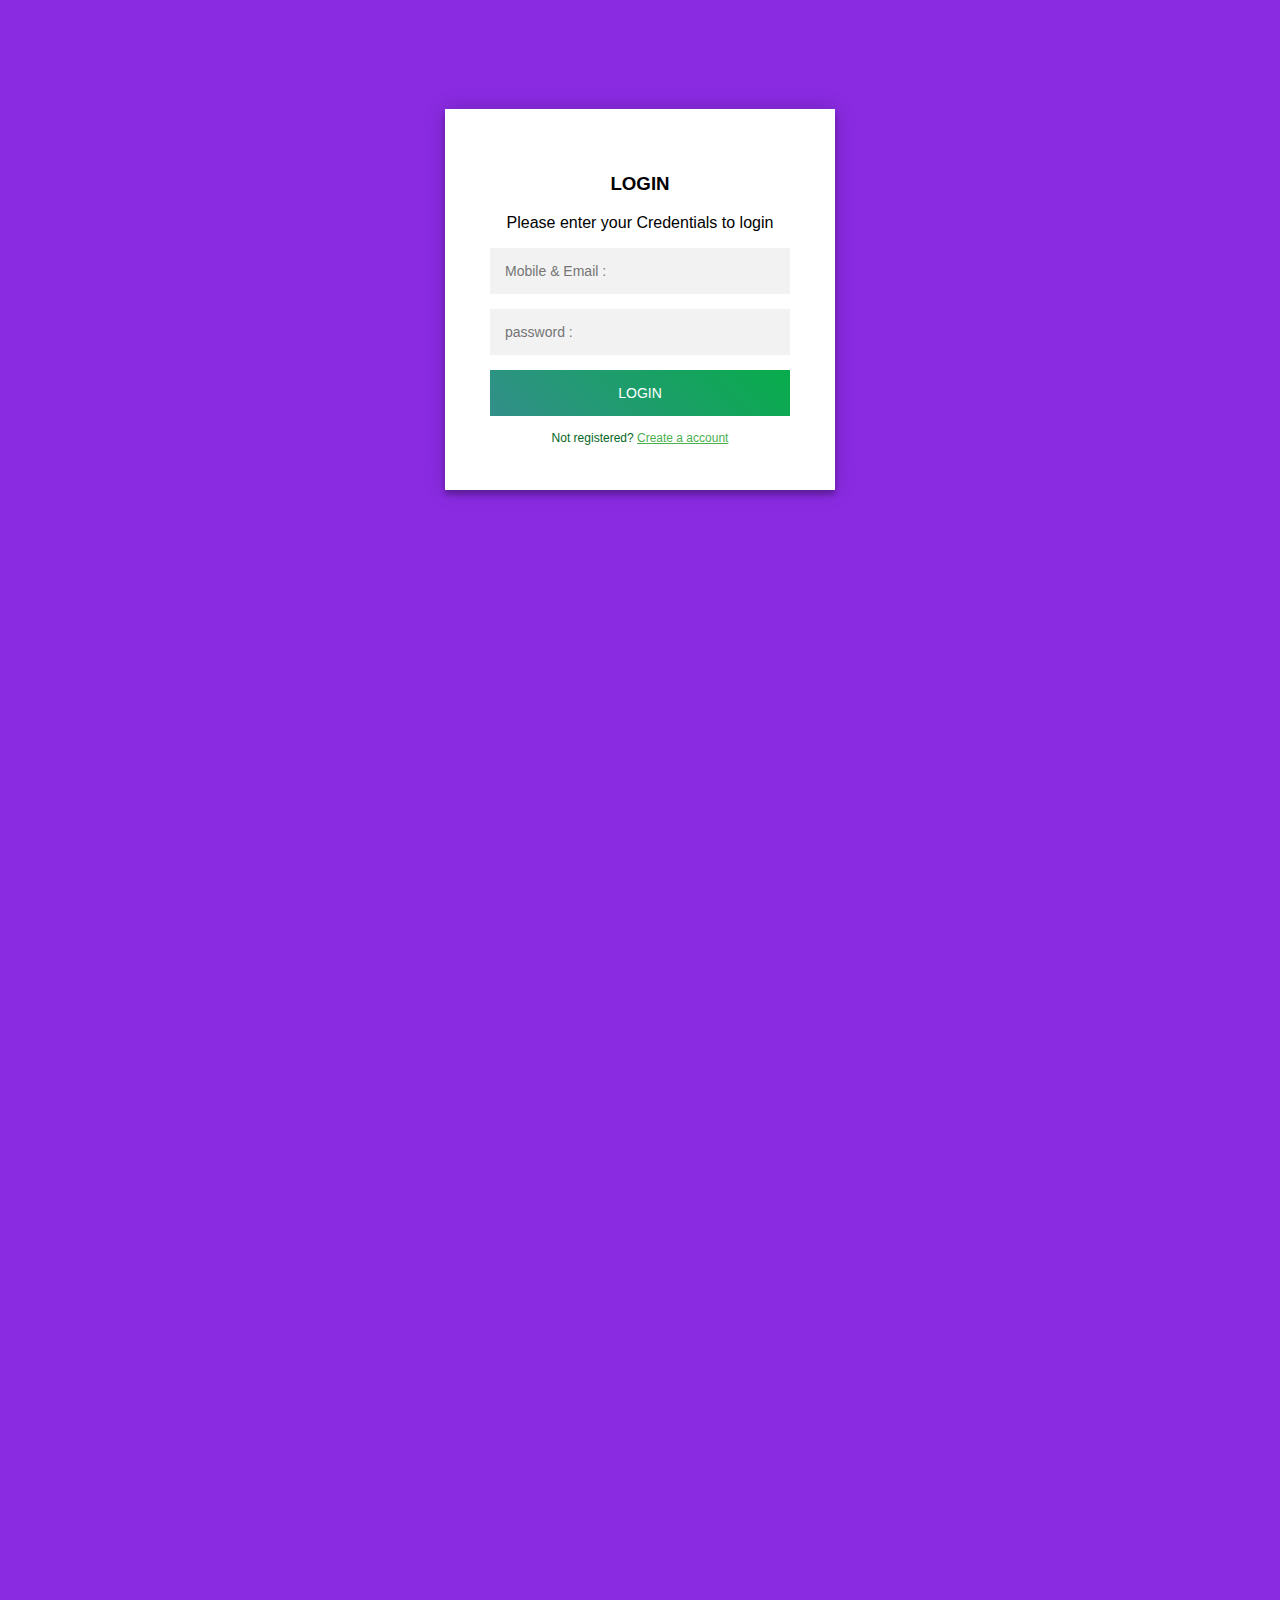
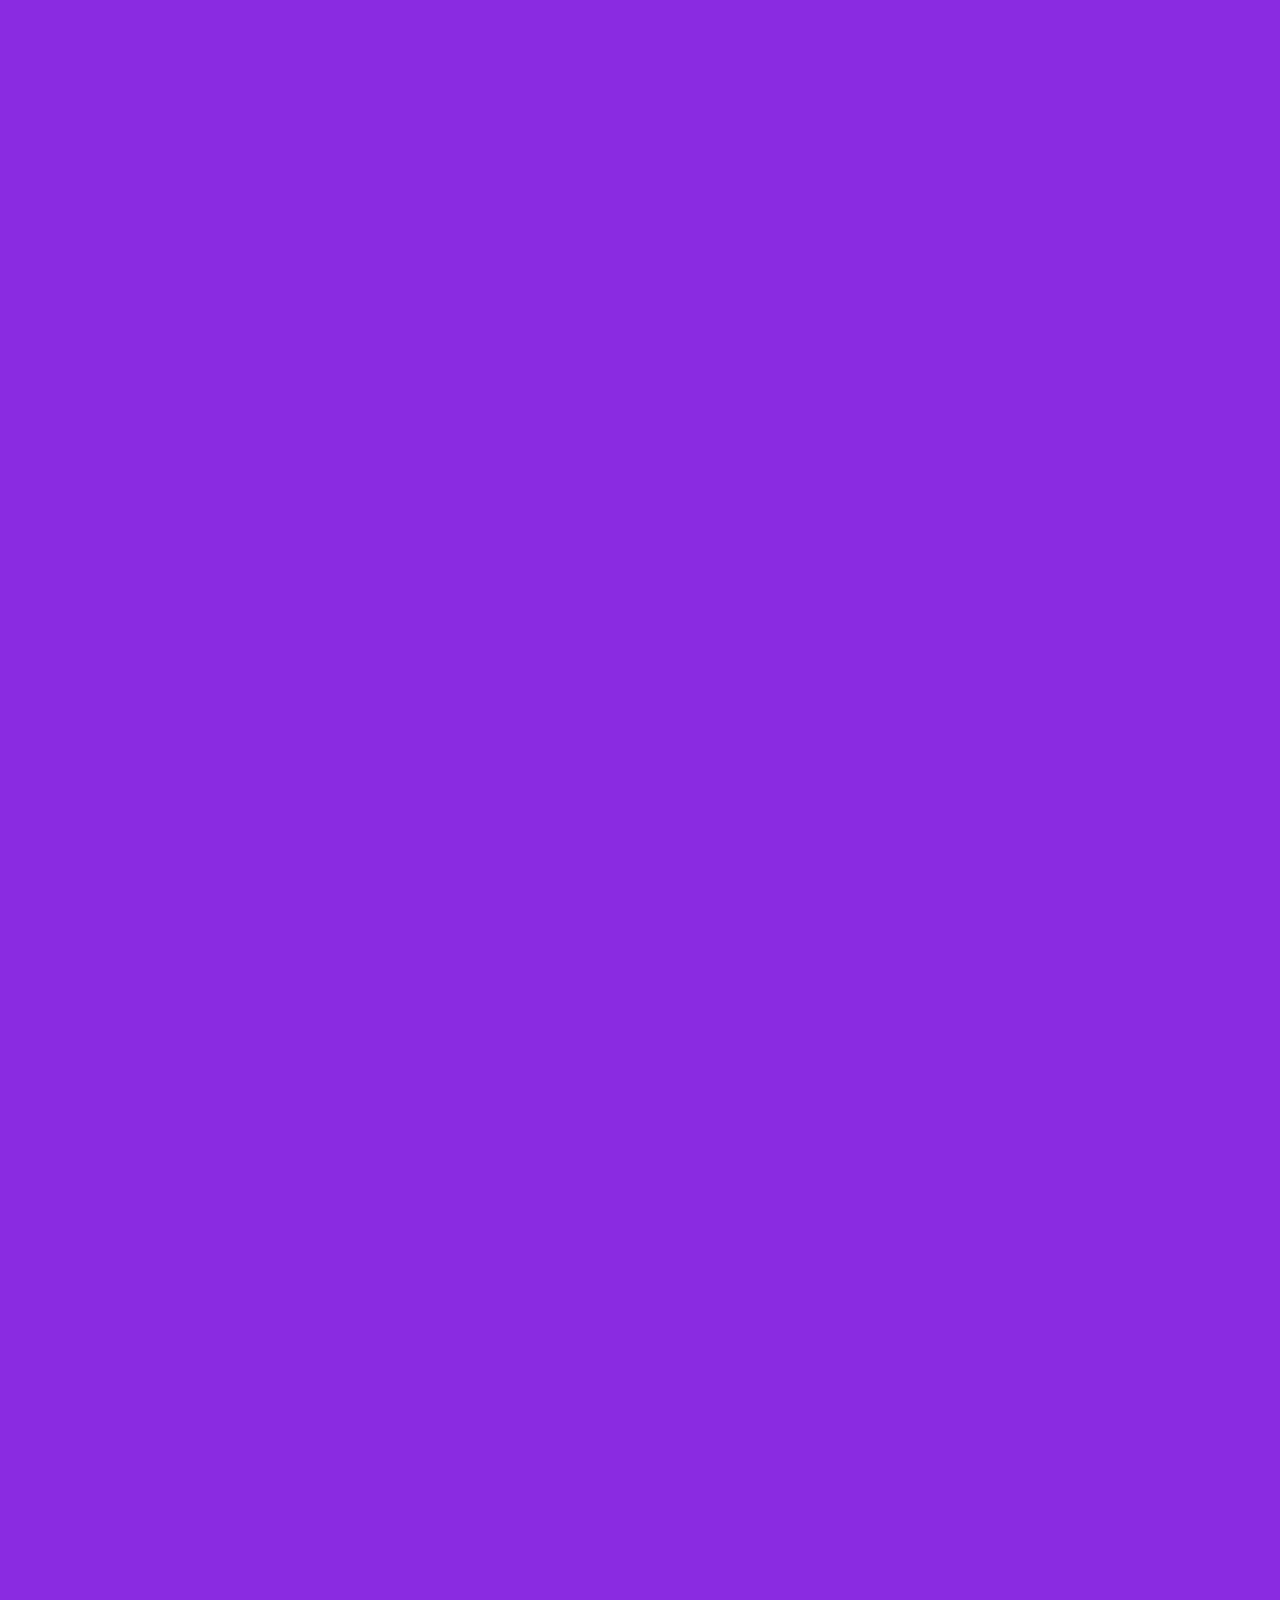
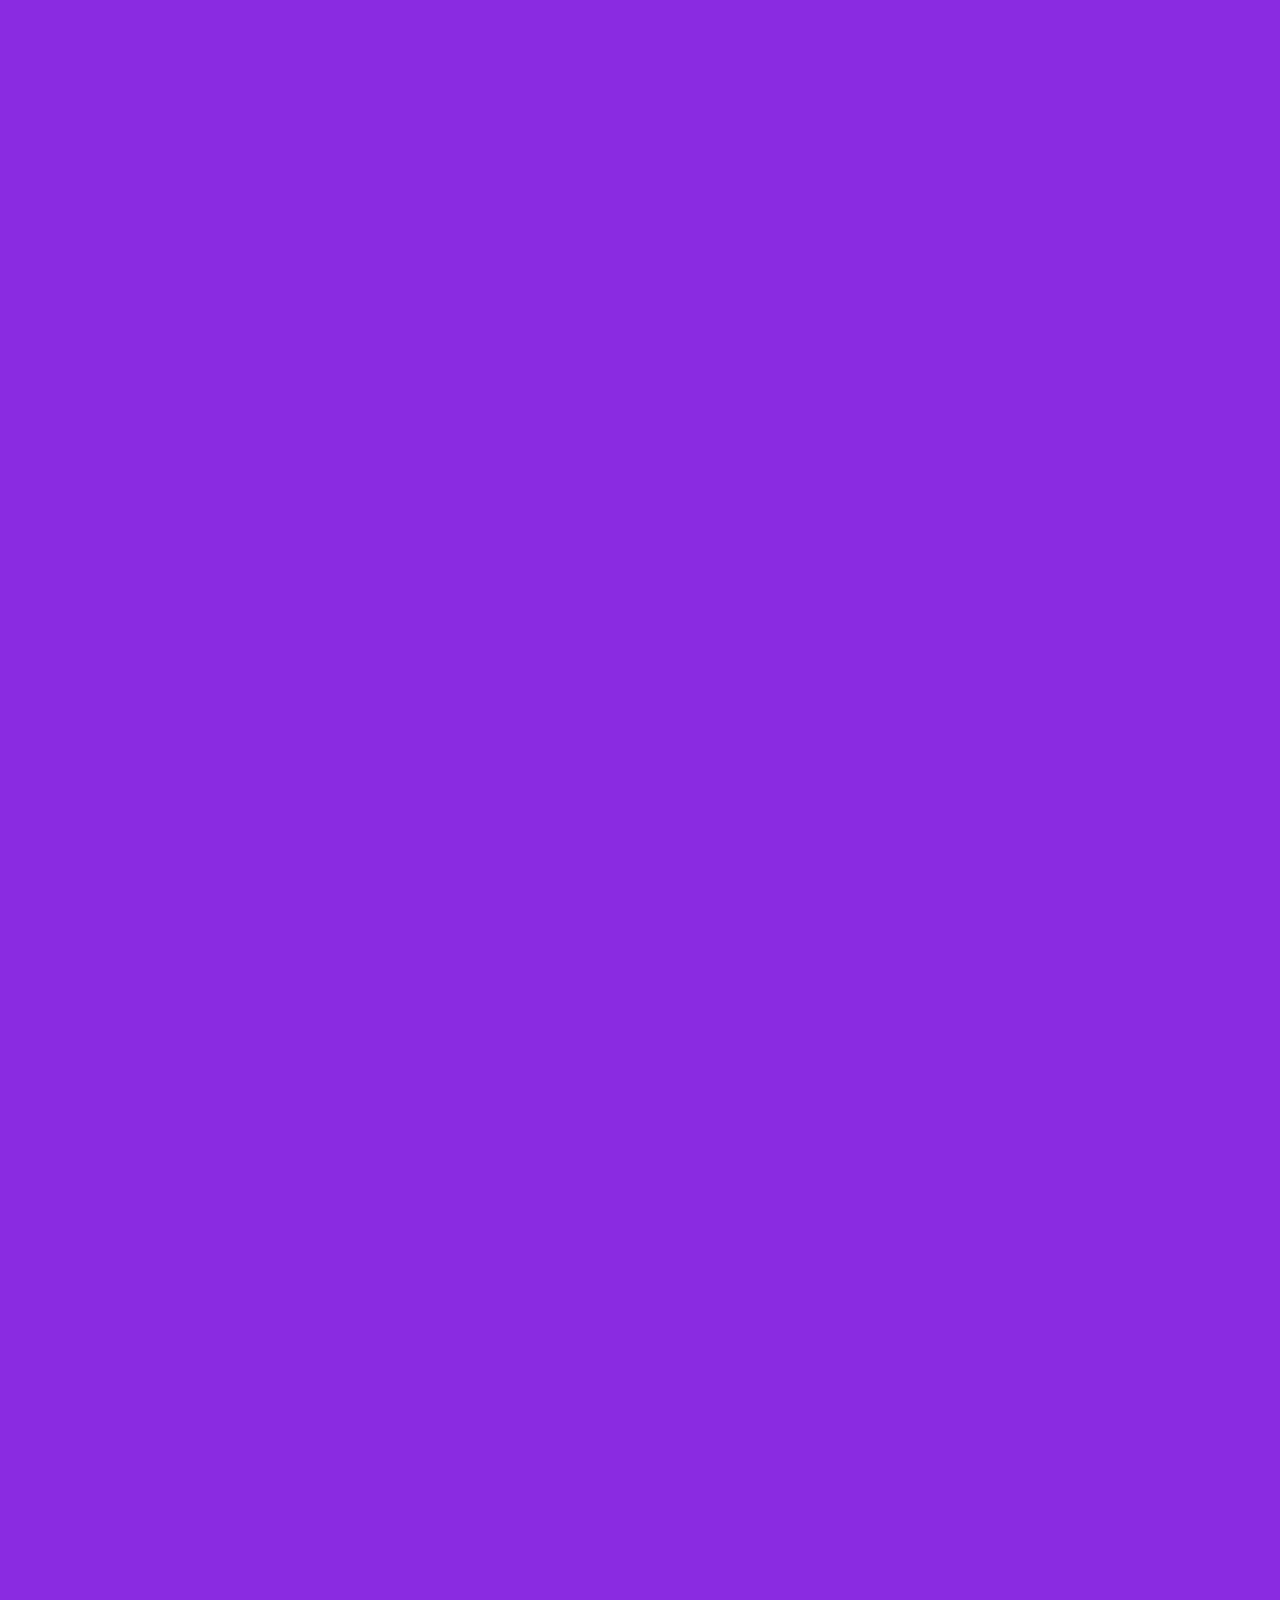
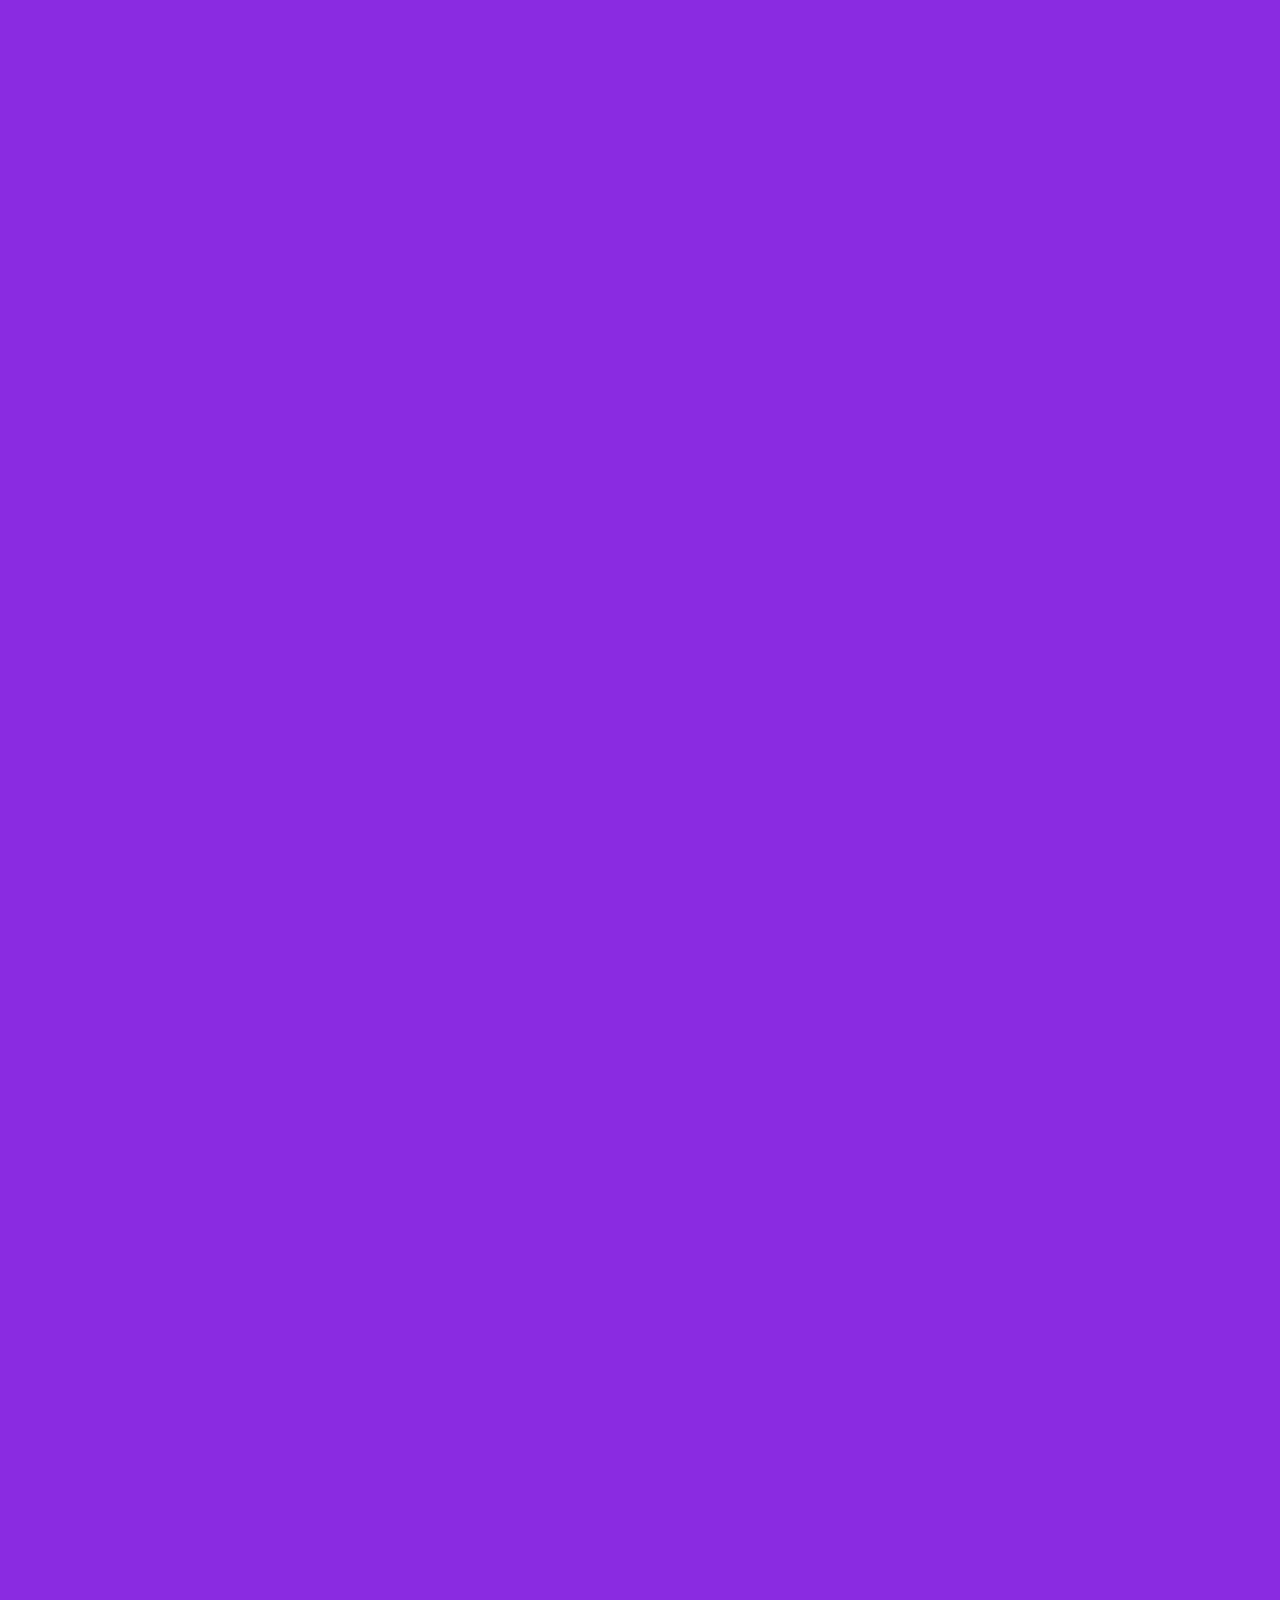
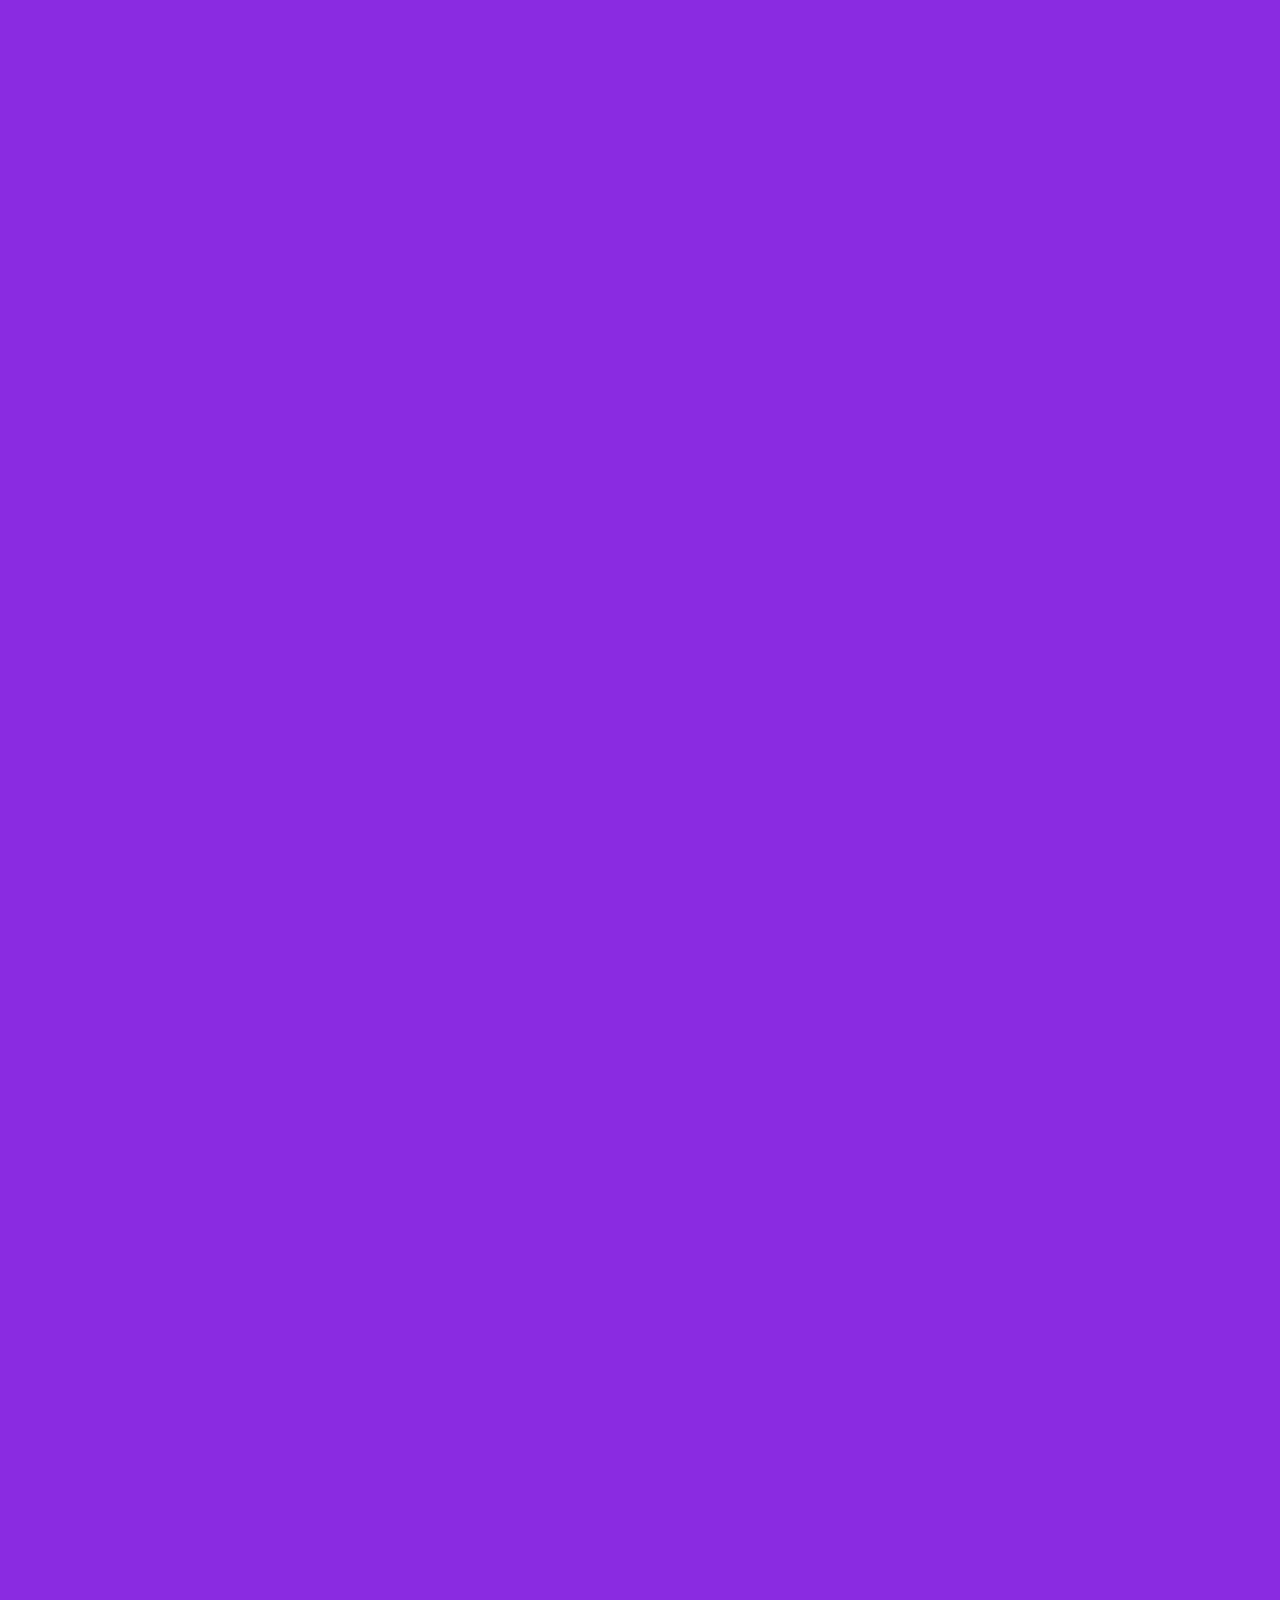
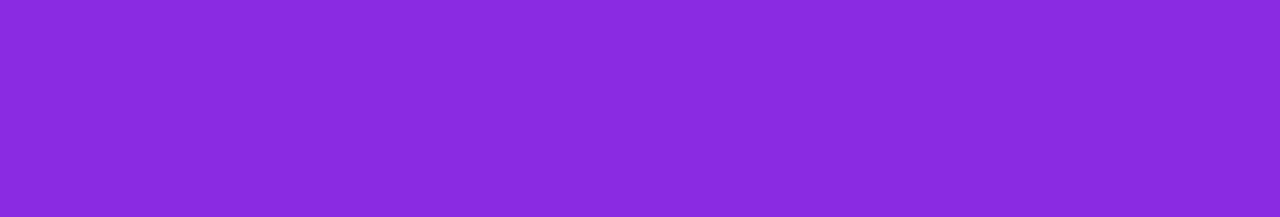
<file: Login.html>
<!DOCTYPE html>
<html lang="en">
<head>
    <meta charset="UTF-8">
    <meta name="viewport" content="width=device-width, initial-scale=1.0">
    <title>login page</title>
    <link rel="stylesheet" href="style.css"> 
    <style>
        .container{
    position: relative;
    max-width: 300px;
}
body{
    background-color: blueviolet;
    font-family: Arial, Helvetica, sans-serif;
}
.login-page{
    height: 900vh;
    width: 390px;
    padding: 8% 0 0;
    margin: auto;
}
.login-page.form.login{
    margin-top: -31px;
    margin-bottom: 26px;
}
.form{
    position: relative;
    z-index: 1;
  background: #FFFFFF;
  max-width: 360px;
  margin: 0 auto 100px;
  padding: 45px;
  text-align: center;
  box-shadow: 0 0 20px 0 rgba(0, 0, 0, 0.2), 0 5px 5px 0 rgba(0, 0, 0, 0.24);
}
.form input {
    font-family: "Roboto", sans-serif;
    outline: 0;
    background: #f2f2f2;
    width: 100%;
    border: 0;
    margin: 0 0 15px;
    padding: 15px;
    box-sizing: border-box;
    font-size: 14px;
  }
.form button {
    font-family: "Roboto", sans-serif;
    text-transform: uppercase;
    outline: 0;
    background-color: #328f8a;
    background-image: linear-gradient(45deg,#328f8a,#08ac4b);
    width: 100%;
    border: 0;
    padding: 15px;
    color: #FFFFFF;
    font-size: 14px;
    -webkit-transition: all 0.3 ease;
    transition: all 0.3 ease;
    cursor: pointer;

  }
  .form .message {
    margin: 15px 0 0;
    color: #036622;
    font-size: 12px;
  }
  
  .form .message a {
    color: #4CAF50;
    /* text-decoration: none; */
  }
  .form .message a:hover{
    color: rgb(132, 23, 23);
  }
  
  .container {
    position: relative;
    z-index: 1;
    max-width: 300px;
    margin: 0 auto;
  }
    </style>   
</head>
<body>
    <div class="login-page">
        <div class="form">
            <div class="login">
                <div class="login-header">
                    <h3>LOGIN</h3>
                    <p>Please enter your Credentials to login</p>

                </div>
            </div>
            <form class="login-form">
                <input type="text" placeholder="Mobile & Email :"/>
                <input type="password" placeholder="password :">
                <button>login</button>
                <p class="message">Not registered? <a href="#">Create a account</a></p>
            </form>
        </div>

    </div>
    
</body>
</html>
</file>
<file: style.css>
Resetting default margin and padding
 * {
    margin: 0;
    padding: 0;
    box-sizing: border-box;
    
}
body{
    background-color: #f5f7fd;

}

/* Styles for the header */

.All{
    /* position: relative; */
    position: fixed;
    width: 100%;
    /* margin-bottom: 12px; */
}
.search-select
{
    height: 30px;
    width: 45px;
    color: #fff;
    background-color: green;
    margin-left: 310px;
    /* position: fixed; */
}
header {
    display: flex;
    justify-content: space-between;
    align-items: center;
    padding: 10px 20px;
    background-color: #333;
    color: #fff;
    /* position: fixed; */
    
}

/* Styles for the search input */
.search-input {
    padding: 8px;
    
    margin-left: 1px;
    border-radius: 5px 0 0 5px;
    border: 1px solid #ccc;
    outline: none;
    width: 400px;
    /* position: fixed; */
}

/* Styles for the search button */
.search-button {
    padding: 8px 15px;
    /* margin-right: 50px; */
    border-radius: 0 5px 5px 0;
    border: none;
    background-color: green;
    color: #fff;
    cursor: pointer;
    /* position: fixed; */
}

/* Styles for the login and register buttons */
.login-register {
    display: flex;
    align-items: center;
    margin-right: 180px;
}
.login-register:hover{
    color: purple;
}

.login-register button {
    padding: 8px 15px;
    border: none;
    border-radius: 5px;
    background-color: rgb(26, 183, 26);
    color: #fff;
    margin-left: 10px;
    cursor: pointer;
}
.login-register button:hover{
    color: purple;
}

 /* Navbar styles */
 .navbar {
    width: 100%;
    height: 75px;
        background-color: green;
        color: #fff;
        display: flex;
        justify-content: space-between;
        align-items: center;
        flex-wrap: wrap;
        padding: 4px 70px;
        /* font-size: 40px; */
        margin-top: 50px;
    position: fixed;
    /* position: relative; */

        
    }

    .navbar-logo {
       max-width: 100px;
       margin-bottom: 30px;

    }
   

    .navbar-menu {
        list-style-type: none;
        display: flex;
        justify-content: center;
        align-items: center;
        
    }

    .navbar-menu li {
        margin-right: 20px;
    

    }

    .navbar-menu li a {
        color: #fff;
        text-decoration: none;
        font-size: 16px;
        padding: 7px;
        padding-bottom: 40px;
        margin-bottom: 40px;
        /* margin-bottom: 300px; */
        transition: all 0.3s ease;
   
        
    }

    .navbar-menu li a:hover {
        background-color: white;
    }

    /* Responsive styles */
    @media only screen and (max-width: 768px) {
        .navbar {
            flex-direction: column;
            align-items: flex-start;
        }

        .navbar-menu {
            margin-top: 10px;
            justify-content: flex-start;
        }

        .navbar-menu li {
            margin-right: 0;
            margin-bottom: 10px;
        }
    }

    /* hero-section */
    .hero{
        /* width: 300px;
        height: 30px;
        background-color: red; */
        display: flex;
        /* margin-top: 30px; */
        /* background-color: red; */
    }
    .img1{
        background-image: url("hero1.jpg");
        height: 85vh;
        width: 900px;
        margin-top: 150px;

        /* background-size: contain; */
    

    }
    .img2{
        background-image: url("hero2.jpg");
        height: 600px;
        width: 1000px;
        margin-top: 150px;

    }

    /* ++++++++++ */
    .first{
        margin-top: 5px;
        width: 100%;
        height: 200px;
        /* background-color: red; */
        /* border: 3px solid ; */
        background-color: rgba(229, 224, 224, 0.878);
        display: flex;

    }
    .sevices h3{
        margin-left: 240px;
        /* margin-top:0px; */
        padding-top: 50px;
        color: black;
    }
    #one{
        height: 170px;
        width: 150px;
        background-color: #ccc;
        border: 2px solid green;
        display: flex;
        align-items: center;
        margin-top: 25px;
        margin-left: 250px;
        flex-wrap: wrap;
        
    
    
    }
    #one p{
        padding: 8px;
        margin-top: 33px;
        margin-left: 6px;
    }
    #one button{
        margin-left: 28px;
        padding: 9px;
        border-radius: 5px;

    }
    #two{
        height: 170px;
        width: 150px;
        background-color: #ccc;
        border: 2px solid green;
        display: flex;
        align-items: center;
        margin-top: 25px;
        margin-left: 17px;
        flex-wrap: wrap;
    
    
    }
    #two p{
        padding: 8px;
        margin-top: 33px;
        margin-left: 6px;
    }
    #two button{
        margin-left: 28px;
        padding: 9px;
        border-radius: 5px;

    }
    #three{
        height: 170px;
        width: 150px;
        background-color: #ccc;
        border: 2px solid green;
        display: flex;
        align-items: center;
        margin-top: 25px;
        margin-left: 19px;
        flex-wrap: wrap;
    
    
    }
    #three p{
        padding: 8px;
        margin-top: 33px;
        margin-left: 6px;
    }
    #three button{
        margin-left: 28px;
        padding: 9px;
        border-radius: 5px;

    }
    #four{
        height: 170px;
        width: 150px;
        background-color: #ccc;
        border: 2px solid green;
        display: flex;
        align-items: center;
        margin-top: 25px;
        margin-left: 19px;
        flex-wrap: wrap;
    
    
    }
    #four p{
        padding: 8px;
        margin-top: 33px;
        margin-left: 6px;
    }
    #four button{
        margin-left: 28px;
        padding: 9px;
        border-radius: 5px;

    }
    #five{
        height: 170px;
        width: 150px;
        background-color: #ccc;
        border: 2px solid green;
        display: flex;
        align-items: center;
        margin-top: 25px;
        margin-left: 19px;
        flex-wrap: wrap;
    
    
    }
    #five p{
        padding: 8px;
        margin-top: 33px;
        margin-left: 6px;
    }
    #five button{
        margin-left: 28px;
        padding: 9px;
        border-radius: 5px;

    }
    #six{
        height: 170px;
        width: 150px;
        background-color: #ccc;
        border: 2px solid green;
        display: flex;
        align-items: center;
        margin-top: 25px;
        margin-left: 19px;
        flex-wrap: wrap;
    
    
    }
    #six p{
        padding: 8px;
        margin-top: 33px;
        margin-left: 6px;
    }
    #six button{
        margin-left: 28px;
        padding: 9px;
        border-radius: 5px;
    }
    .first button:hover{
        background-color: green;
    }
    /* +++++++++++++++++++ */
    .second{
        margin-top: 5px;
        width: 100%;
        height: 200px;
        /* background-color: red; */
        /* border: 3px solid ; */
        background-color: rgba(229, 224, 224, 0.878);
        display: flex;

    }
    .second p{
        padding: 8px;
        margin-top: 33px;
        margin-left: 6px;
        

    }
    .second button{
        margin-left: 28px;
        padding: 9px;
        border-radius: 5px;
    }
    .second button:hover{
        background-color: green;
    }
    /* ++++++++++++++++++++++++++ */
    .third{
        margin-top: 5px;
        width: 100%;
        height: 200px;
        /* background-color: red; */
        /* border: 3px solid ; */
        background-color: rgba(229, 224, 224, 0.878);
        display: flex;

    }
    .third p{
        padding: 8px;
        margin-top: 33px;
        margin-left: 6px;
        

    }
    .third button{
        margin-left: 28px;
        padding: 9px;
        border-radius: 5px;
    }
    .third button:hover{
        background-color: green;
    }
     /* ++++++++++++++++++++++++++ */
     .four{
        margin-top: 5px;
        width: 100%;
        height: 200px;
        /* background-color: red; */
        /* border: 3px solid ; */
        background-color: rgba(229, 224, 224, 0.878);
        display: flex;

    }
    .four p{
        padding: 8px;
        margin-top: 33px;
        margin-left: 6px;
        

    }
    .four button{
        margin-left: 28px;
        padding: 9px;
        border-radius: 5px;
    }
    .four button:hover{
        background-color: green;
    }
    /* ++++++++++++++++++++++++++ */
    .five{
        margin-top: 5px;
        width: 100%;
        height: 200px;
        /* background-color: red; */
        /* border: 3px solid ; */
        background-color: rgba(229, 224, 224, 0.878);
        display: flex;

    }
    .five p{
        padding: 8px;
        margin-top: 33px;
        margin-left: 6px;
        

    }
    .five button{
        margin-left: 28px;
        padding: 9px;
        border-radius: 5px;
    }
    .five button:hover{
        background-color: green;
    }
    


/* fooo  */
.footer1 {
margin-top: 900px;
height: 190px;
width: 100%;
background: #21112d;
padding: 50px 0 10px;
}

/* foo  */

footer{
margin-top: 90px;
}
.foot-panel{
background-color: #37475a;
color: white;
height: 50px;
display: flex;
justify-content: center;
font-size: 0.85rem;
}
.foot-panel2{
background-color:#222f3d ;
color: white;
height: 300px;
display: flex;
justify-content: space-evenly;
text-decoration: none;
}
ul{
margin: 20px;
}
ul a{
display: block;
font-size: 0.85rem;
margin-top: 10px;
color: #dddddd;
text-decoration: none;

}
ul a:hover{
    color: green;
}

.foot-panel3{
background-color: #222f3d;
color: white;
border-top: 0.5px solid white;
height: 70px;
display: flex;
justify-content: center;
align-items: center;
}
.logo{
background-image: url(Amazon-logo.png);
background-size: cover;
height: 50px;
width: 100px;


}
.foot-panel4{
background-color: #0f1111;
color: white;
height: 100px;
font-size: 0.8rem;
/* display: flex;
justify-content: center;
align-items: center; */

}
.pages{
/* font-size: 0.7rem;*/
text-align: center; 
padding-top: 25px;

}
.copyright{
/* font-size: 0.5rem;*/
text-align: center; 
   padding-top: 3px;
   padding-bottom: 15px;

}
</file>
